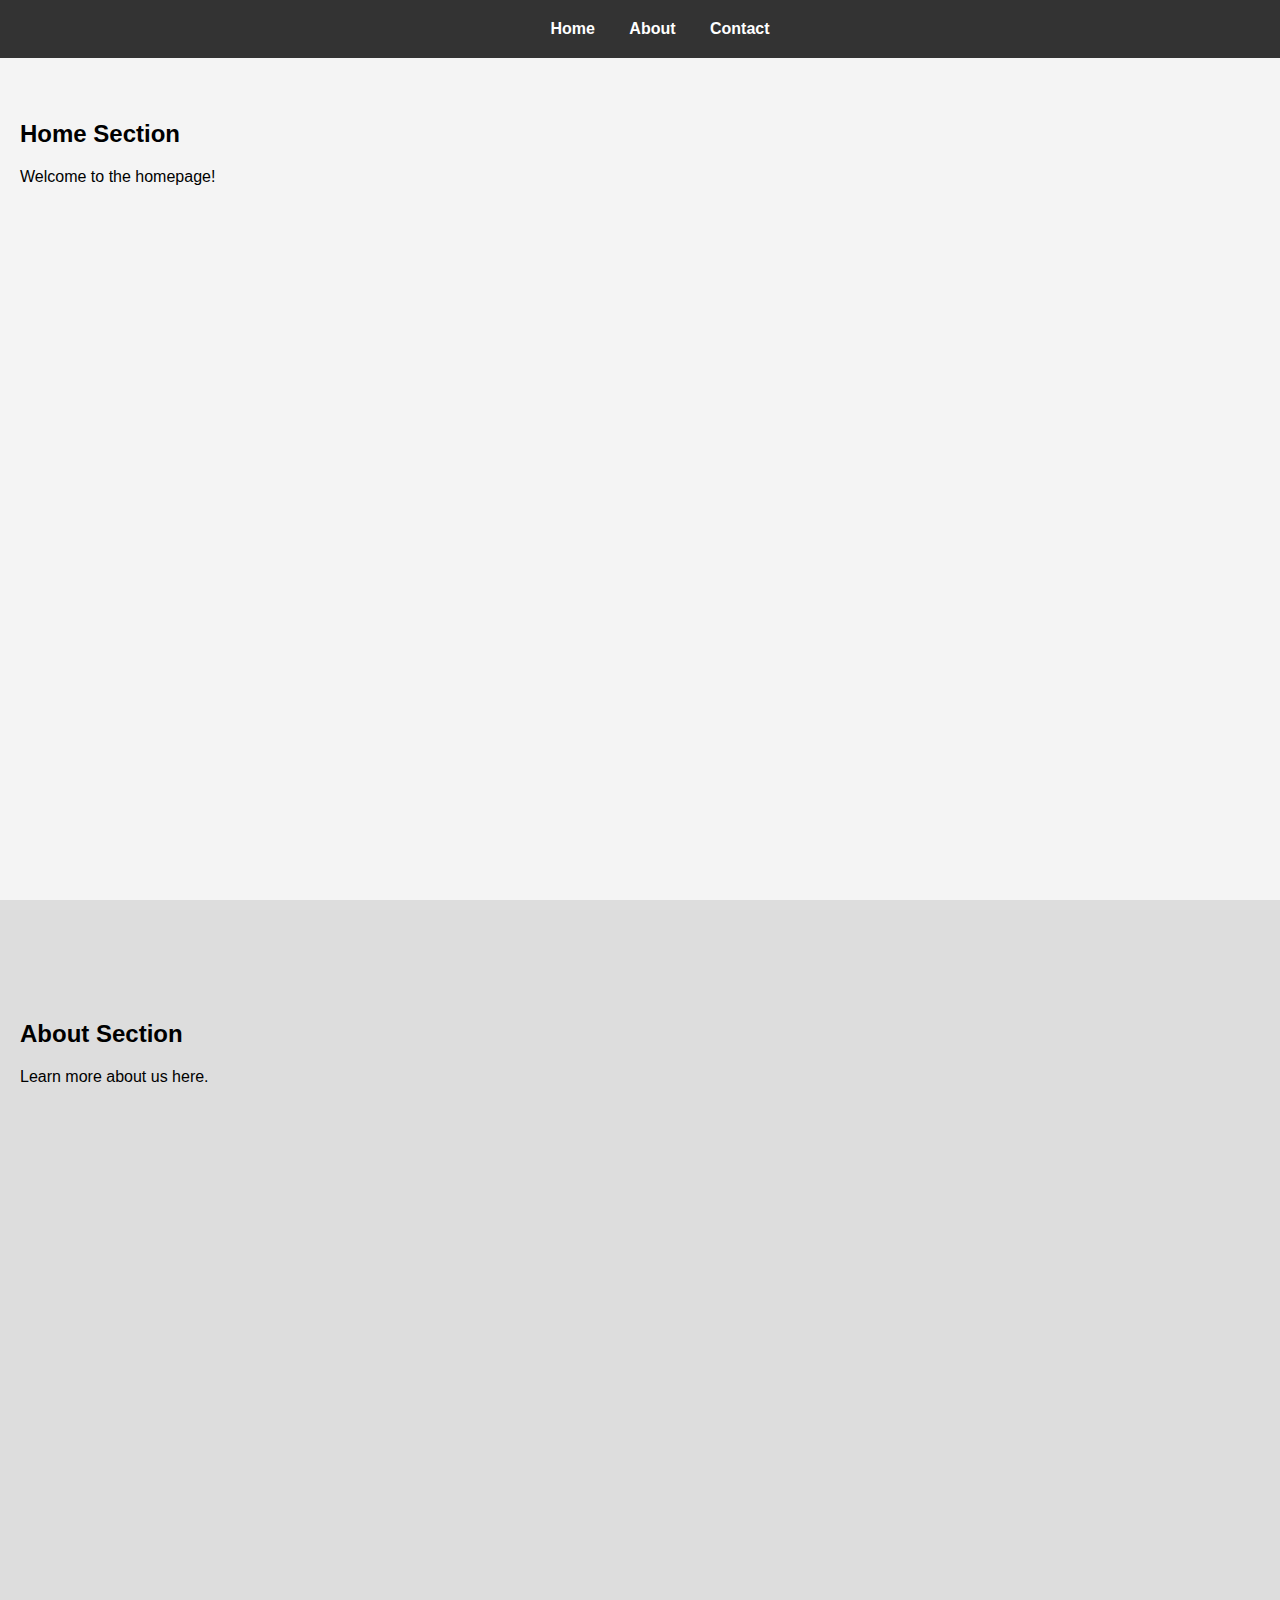
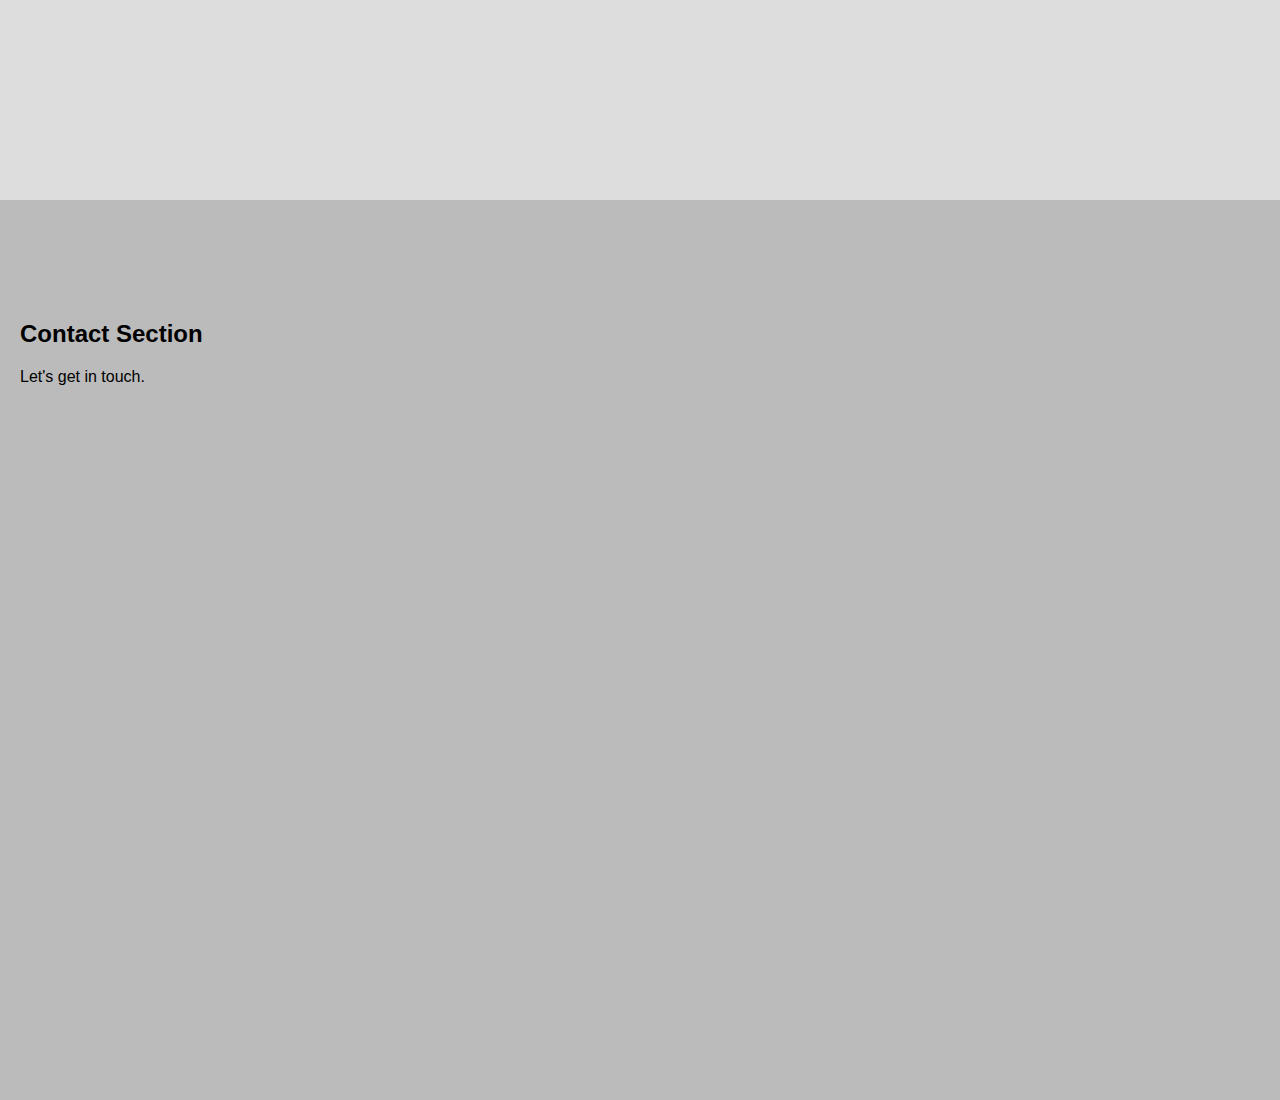
<file: try.html>
<!DOCTYPE html>
<html lang="en">
<head>
  <meta charset="UTF-8" />
  <meta name="viewport" content="width=device-width, initial-scale=1.0" />
  <title>Smooth Scroll with Offset</title>
  <style>
    body {
      margin: 0;
      font-family: sans-serif;
      scroll-behavior: smooth; /* fallback smooth scroll */
    }

    header {
      position: fixed;
      top: 0;
      width: 100%;
      background: #333;
      color: white;
      padding: 20px;
      z-index: 1000;
      text-align: center;
    }

    nav a {
      margin: 0 15px;
      color: white;
      text-decoration: none;
      font-weight: bold;
      cursor: pointer;
    }

    section {
      height: 100vh;
      padding: 100px 20px 20px; /* top padding to show full section */
      box-sizing: border-box;
    }

    #home { background: #f4f4f4; }
    #about { background: #ddd; }
    #contact { background: #bbb; }
  </style>
</head>
<body>

  <header>
    <nav>
      <a href="#home">Home</a>
      <a href="#about">About</a>
      <a href="#contact">Contact</a>
    </nav>
  </header>

  <section id="home">
    <h2>Home Section</h2>
    <p>Welcome to the homepage!</p>
  </section>

  <section id="about">
    <h2>About Section</h2>
    <p>Learn more about us here.</p>
  </section>

  <section id="contact">
    <h2>Contact Section</h2>
    <p>Let's get in touch.</p>
  </section>

  <script>
    // Smooth scroll with offset
    document.querySelectorAll('a[href^="#"]').forEach(anchor => {
      anchor.addEventListener('click', function (e) {
        e.preventDefault();

        const target = document.querySelector(this.getAttribute('href'));
        const headerOffset = 80; // height of your fixed header
        const elementPosition = target.getBoundingClientRect().top;
        const offsetPosition = elementPosition + window.scrollY - headerOffset;

        window.scrollTo({
          top: offsetPosition,
          behavior: 'smooth'
        });
      });
    });
  </script>

</body>
</html>
</file>
